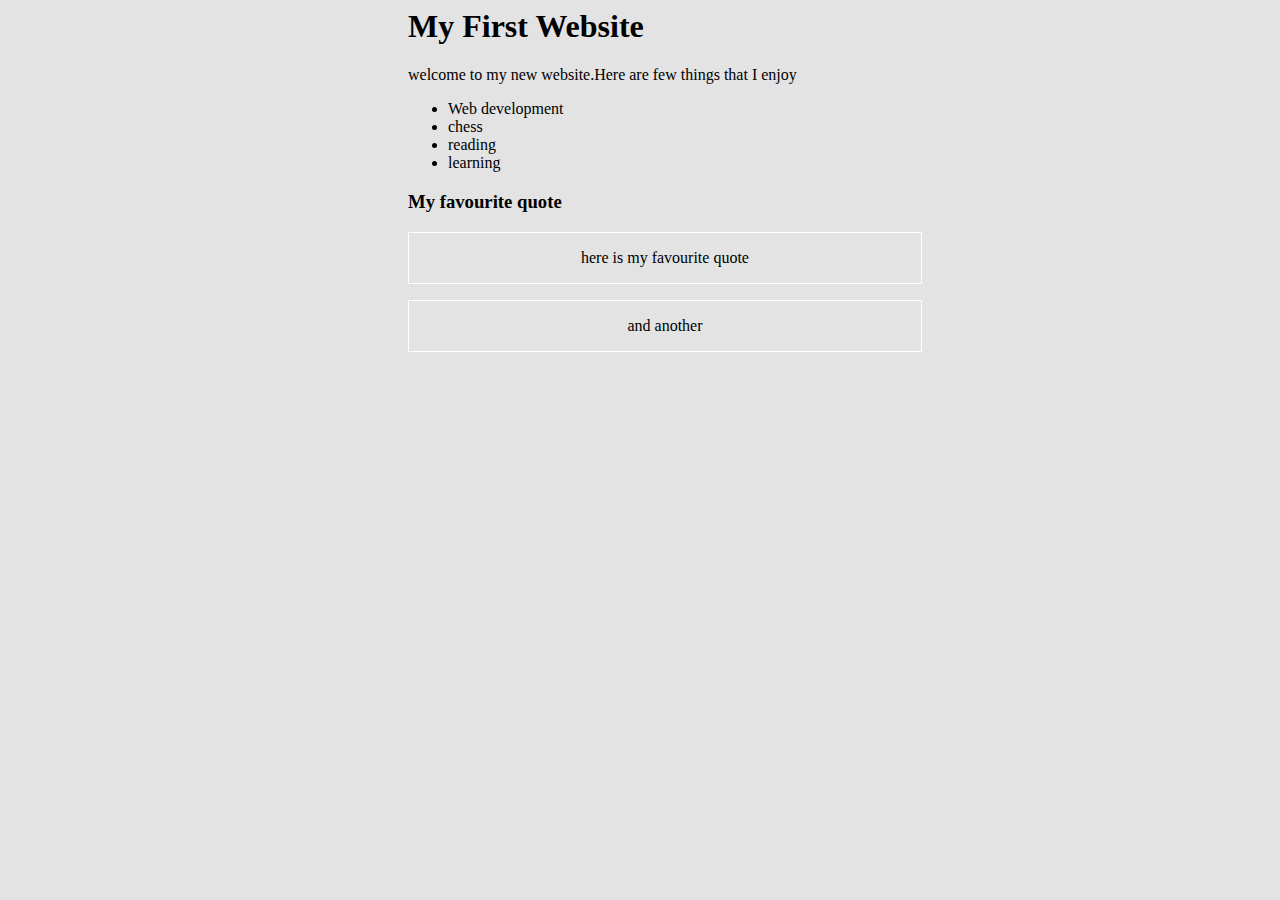
<file: assignment.html>
<! Doctype html>
<html>
<head>
<link rel="stylesheet" href="style.css">
<title>
My index page
</title>
</head>
<body>
<div>
<h1 > My First Website </h1>
<p>welcome to my new website.Here are few things that I enjoy</p>
<ul >
<li >Web development</li>
<li>chess</li>
<li >reading</li>
<li >learning</li>
</ul>

<h3>My favourite quote</h3>

<blockquote >
<p>here is my favourite quote</p>
</blockquote>

<blockquote >
<p>and another</p>
</blockquote>
</div>

</body>
</html>
</file>
<file: style.css>
body{
font-family:serif;
background-color:#e3e3e3;

}


blockquote{
border:1px solid white;
text-align:center;
margin-left:0;
margin-right:350;

}
div{
margin-left:400px;
}
</file>
